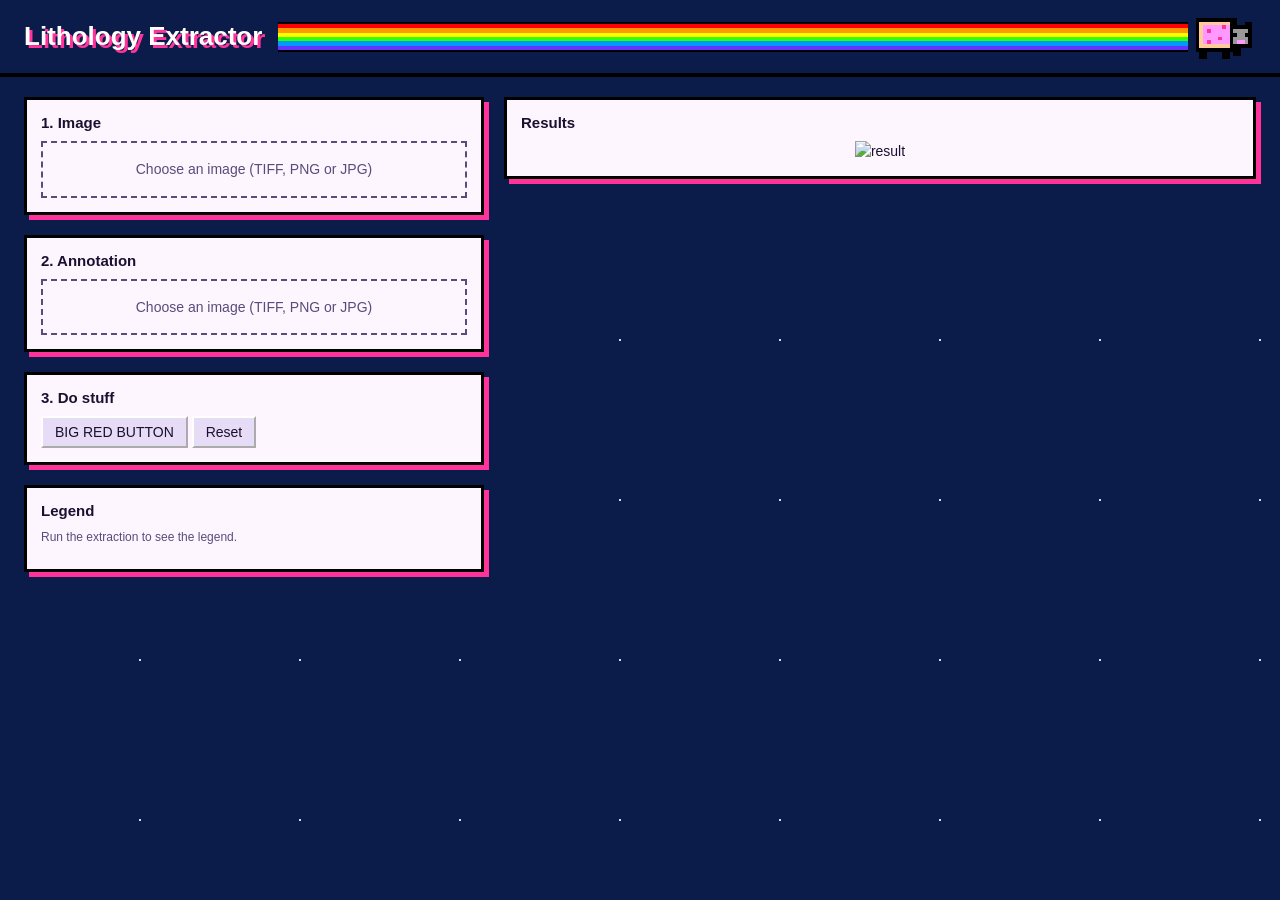
<file: web/index.html>
<!doctype html>
<html lang="en">
<head>
<meta charset="utf-8">
<meta name="viewport" content="width=device-width, initial-scale=1">
<title>Lithology Extractor</title>
  <link rel="stylesheet" href="styles.css"></head>
<body>

<header>
  <h1>Lithology Extractor</h1>
  <div class="trail"></div>
  <svg class="cat" viewBox="0 0 18 12" shape-rendering="crispEdges" aria-hidden="true">
    <rect x="2" y="1" width="11" height="9" fill="#000"/>
    <rect x="3" y="2" width="9" height="7" fill="#ffcc99"/>
    <rect x="4" y="3" width="7" height="5" fill="#ff99ff"/>
    <rect x="5" y="4" width="1" height="1" fill="#ff3399"/>
    <rect x="9" y="3" width="1" height="1" fill="#ff3399"/>
    <rect x="8" y="6" width="1" height="1" fill="#ff3399"/>
    <rect x="5" y="7" width="1" height="1" fill="#ff3399"/>
    <rect x="11" y="3" width="6" height="6" fill="#000"/>
    <rect x="11" y="2" width="2" height="1" fill="#000"/>
    <rect x="15" y="2" width="2" height="1" fill="#000"/>
    <rect x="12" y="4" width="4" height="4" fill="#999"/>
    <rect x="12" y="5" width="1" height="1" fill="#000"/>
    <rect x="15" y="5" width="1" height="1" fill="#000"/>
    <rect x="13" y="7" width="2" height="1" fill="#ff99ff"/>
    <rect x="3" y="10" width="2" height="2" fill="#000"/>
    <rect x="9" y="10" width="2" height="2" fill="#000"/>
    <rect x="12" y="9" width="2" height="2" fill="#000"/>
  </svg>
  <link rel="stylesheet" href="https://fonts.googleapis.com/css2?family=Material+Symbols+Outlined:opsz,wght,FILL,GRAD@20..48,100..700,0..1,-50..200&icon_names=close" />
</header>

<main>
  <div id="floaty">
    <div id="floaty-title">
      <div id="offset"></div>
      <h2 id="lithology"></h2>
    </div>
    <table>
      <tr>
        <th>Top Depth</th>
        <th>Depth</th>
        <th>Top Y</th>
        <th>Y Height</th>
      </tr>
      <tr>
        <td id="top-depth"></td>
        <td id="depth"></td>
        <td id="top-y"></td>
        <td id="y-height"></td>
      </tr>
    </table>
  </div>
  <section>
    <div class="panel">
      <h2>1. Image</h2>
      <label class="file" id="image-upload">
        <input type="file" id="image-file-input" accept="image/*,.tif,.tiff">
        <span id="image-file-name">Choose an image (TIFF, PNG or JPG)</span>
      </label>
      <div id="image-preview-container">
        <div id="preview-image-filename"></div>
      </div>
    </div>

    <div class="panel">
      <h2>2. Annotation</h2>
      <label class="file" id="annotation-upload">
        <input type="file" id="annotation-file-input" accept=".json">
        <span id="annotaion-file-name">Choose an image (TIFF, PNG or JPG)</span>
      </label>
      <div id="annotation-preview-container">
        <div id="preview-annotation-filename"></div>
      </div>
    </div>

    <div class="panel do-stuff">
      <h2>3. Do stuff</h2>
      <div>
        <button id="do-stuff">BIG RED BUTTON</button>
        <button id="reset">Reset</button>
      </div>
    </div>

    <div class="panel" id="legend-panel">
      <h2>Legend</h2>
      <p class="hint" id="legend-empty">Run the extraction to see the legend.</p>
      <img id="legend"></img>
    </div>

    <div class="panel" id="preview-panel" hidden>
      <h2>Preview</h2>
      <div class="scroll">
        <div class="canvas" id="canvas">
          <img id="preview" draggable="false" alt="Document preview">
        </div>
      </div>
    </div>
  </section>

  <section>
    <div class="panel" id="empty">
      <h2>Results</h2>
      <div id="result">
        <div id="image-container">
          <img id="image-result" alt="result">
        </div>
      </div>
    </div>
  </section>
</main>

<script src="script.js"></script>
</body>
</html>
</file>
<file: web/styles.css>
:root {
    --space: #0b1b4a;
    --paper: #fdf6ff;
    --ink: #1a1030;
    --pink: #ff3399;
    --pink-soft: #ff99ff;
    --muted: #5b4b7a;
    --stripes: linear-gradient(to bottom,
      #ff0000 0 16.66%, #ff9900 0 33.33%, #ffff00 0 50%,
      #33ff00 0 66.66%, #0099ff 0 83.33%, #6633ff 0);
  }

  * { box-sizing: border-box; }

  body {
    margin: 0;
    color: var(--ink);
    font: 14px/1.45 Verdana, Tahoma, sans-serif;
    background-color: var(--space);
    background-image:
      radial-gradient(1px 1px at 20px 30px, #fff 50%, transparent 51%),
      radial-gradient(1px 1px at 90px 80px, #fff 50%, transparent 51%),
      radial-gradient(2px 2px at 140px 20px, #cdf 50%, transparent 51%),
      radial-gradient(1px 1px at 60px 130px, #fff 50%, transparent 51%);
    background-size: 160px 160px;
    position: relative;
  }

  /* header */
  header {
    display: flex;
    align-items: center;
    gap: 16px;
    padding: 14px 24px;
    border-bottom: 4px solid #000;
    background: var(--space);
  }
  h1 {
    margin: 0;
    font: bold 26px Trebuchet MS, Verdana, sans-serif;
    color: #fff;
    text-shadow: 3px 3px 0 var(--pink);
    white-space: nowrap;
  }
  .trail {
    flex: 1;
    height: 30px;
    background: var(--stripes);
    border-block: 2px solid #000;
  }
  .cat { width: 68px; margin-left: -16px; image-rendering: pixelated; animation: bob .5s steps(1) infinite; }
  @keyframes bob { 50% { transform: translateY(-3px); } }
  @media (prefers-reduced-motion: reduce) { .cat { animation: none; } }

  /* layout */
  main {
    display: grid;
    grid-template-columns: 460px 1fr;
    gap: 20px;
    padding: 20px 24px;
    align-items: start;
  }
  @media (max-width: 900px) { main { grid-template-columns: 1fr; padding: 16px; } }

  .panel {
    margin-bottom: 20px;
    padding: 14px;
    background: var(--paper);
    border: 3px solid #000;
    box-shadow: 5px 5px 0 var(--pink);
  }
  h2 { margin: 0 0 10px; font: bold 15px Trebuchet MS, Verdana, sans-serif; }
  .hint { margin: 0 0 8px; color: var(--muted); font-size: 12px; }

  /* controls */
  button {
    font: inherit;
    padding: 4px 12px;
    color: var(--ink);
    background: #e6dcf5;
    border: 2px outset #fff;
    cursor: pointer;
  }
  button:active { border-style: inset; }
  button:focus-visible, input:focus-visible { outline: 2px solid var(--pink); outline-offset: 1px; }
  button.active { background: var(--pink-soft); font-weight: bold; }
  button.run { background: var(--pink); color: #fff; font-weight: bold; }
  button:disabled { opacity: .5; cursor: not-allowed; }

  .picker { display: flex; flex-wrap: wrap; gap: 6px; margin-bottom: 10px; }

  .file {
    display: block;
    padding: 16px;
    text-align: center;
    color: var(--muted);
    border: 2px dashed var(--muted);
    cursor: pointer;
  }
  .file input { display: none; }

  .box { display: grid; grid-template-columns: 76px repeat(4, 1fr); gap: 4px; align-items: center; margin-bottom: 4px; }
  .box input {
    width: 100%;
    padding: 3px 4px;
    font: inherit;
    color: var(--ink);
    background: #fff;
    border: 2px inset #ccc;
  }

  .error { margin-left: 8px; color: #c00000; }

  /* preview */
  .scroll { max-height: 620px; overflow: auto; background: #fff; border: 2px inset #ccc; }
  .canvas { position: relative; width: 800px; cursor: crosshair; user-select: none; }
  .canvas img { display: block; width: 800px; }
  .sel { position: absolute; border: 2px solid; pointer-events: none; }
  .sel span { position: absolute; top: -17px; left: -2px; padding: 0 4px; font-size: 11px; color: #fff; }


  table { width: 100%; border-collapse: collapse; font-size: 13px; }
  th, td { padding: 3px 8px; text-align: right; border-bottom: 1px solid #d8c9ee; }
  th { position: sticky; top: 0; background: #e6dcf5; }
  th:nth-child(3), td:nth-child(3) { text-align: left; }
  tbody tr:nth-child(even) { background: #f4eafc; }

  ul { margin: 0; padding-left: 18px; }
  [hidden] { display: none !important; }

  #result {
    justify-content: center;
    display: flex;
  }

  #image-container{
    position: relative;
  }
  .box{
    width: 100%;
    border: #c00000 solid 8px;
    position: absolute;
    top: 0;
    left: 0;
    outline-offset: 8px;
  }
  #floaty{
    position: absolute;
    display: none;
    background-color: var(--pink-soft);
    z-index: 2;
    pointer-events: none;
  }
  #lithology{
    margin: 0;
    padding: 0;
  }
  #offset{
    width: 0.8rem;
  }
  #floaty-title{
    display: flex;
    flex-direction: row;
  }
  #image-preview-container{
    display: none;
    flex-direction: row;
  }
  #annotation-preview-container{
    display: none;
    flex-direction: row;
  }
  section{
    display: flex;
    flex-direction: column;
  }
  #legend{
    display: none;
    width: 100%;
  }
  #do-stuff div{
    display: flex;
    flex-direction: row;
  }
</file>
